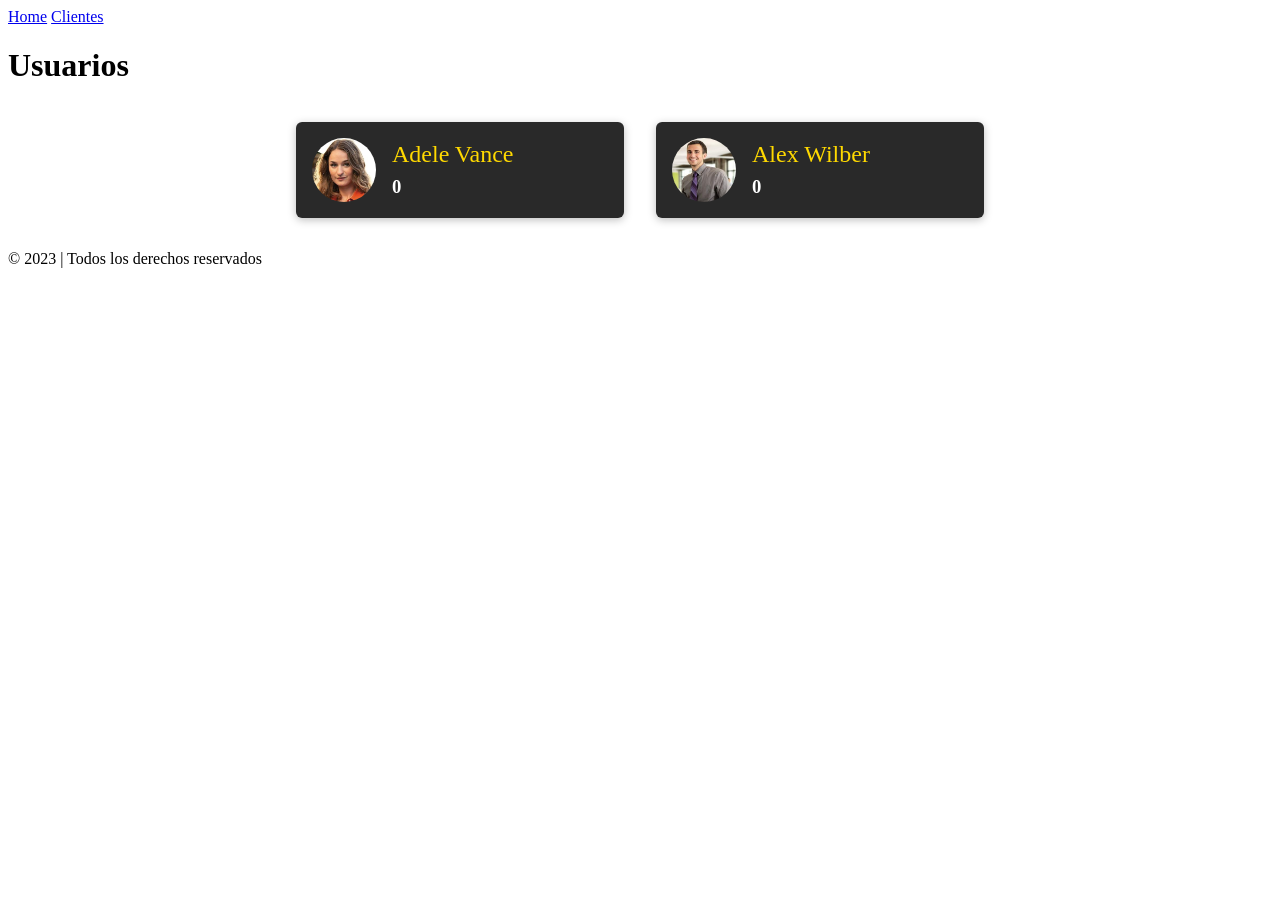
<file: index.html>
<!DOCTYPE html>
<html lang="en">

<head>
    <meta charset="UTF-8">
    <meta name="viewport" content="width=device-width, initial-scale=1.0">
    <title>Document</title>
    <link href="css/styles.css" rel="stylesheet" />
    <script>
        function handlerClick_Card(id) {
            //alert("hice clikc en " + id);
            //DOM Document Object Model del HTML
            let user = document.getElementById(id);
            //para llegar al elemento <h3>0</h3> desde el código. Utilizo el método children del objeto user
            //console.log(user.children[0].children[0].children[1].children[1]);
            //la función children permite navegar dentro de los objetos
            //let contador = user.children[0].children[0].children[1].children[1];
            //para obtener el texto del contador se utiliza el innerText lo parseo para poder operarlo
            let contador = user.querySelector(".user-item__info h3");
            console.log(contador);
            contador.innerText = parseInt(contador.innerText) + 1;

            // TODO 1: usar querySelector en lugar de children
            //let contador = user.querySelector();
            // TODO 2: quiero generar el componente usuario (li) de manera automatica con javascript
            document.createElement("li");
            // TODO 3: Repasar HTML y CSS del tutorial: https://developer.mozilla.org/es/docs/Learn/HTML


        }
    </script>
</head>

<body>
    <header>
        <nav>
            <a href="#">Home</a>
            <a href="#">Clientes</a>
        </nav>
    </header>
    <main>
        <h1>Usuarios</h1>
        <ul class="users-list">
            <li class="user-item" id="1" onclick="handlerClick_Card(1)">
                <div class="card user-item__content">
                    <a href="#">
                        <div class="user-item__image avatar">
                            <img src="/img/Adele Vance.jpg" alt="Adele Vance" />
                        </div>
                        <div class="user-item__info">
                            <h2>Adele Vance</h2>
                            <h3>0</h3>
                        </div>
                    </a>
                </div>
            </li>
            <li class="user-item" id="2" onclick="handlerClick_Card(2)">
                <div class="card user-item__content">
                    <a href="#">
                        <div class="user-item__image avatar">
                            <img src="/img/Alex Wilber.jpg" alt="Alex Wilber" />
                        </div>
                        <div class="user-item__info">
                            <h2>Alex Wilber</h2>
                            <h3>0</h3>
                        </div>
                    </a>
                </div>
            </li>

        </ul>
    </main>
    <footer>
        <p>© 2023 | Todos los derechos reservados</p>
    </footer>
</body>

</html>
</file>
<file: css/styles.css>
.avatar {
    width: 100%;
    height: 100%;
    display: flex;
    justify-content: center;
    align-items: center;
}

.avatar img {
    display: block;
    border-radius: 50%;
    width: 100%;
    height: 100%;
    object-fit: cover;
}

.card {
    position: relative;
    margin: 0;
    box-shadow: 0 2px 8px rgba(0, 0, 0, 0.26);
    border-radius: 6px;
    padding: 1rem;
    overflow: hidden;
    background: white;
}

.user-item {
    margin: 1rem;
    width: calc(45% - 2rem);
    min-width: 17.5rem;
}

.user-item a {
    display: flex;
    align-items: center;
    width: 100%;
    height: 100%;
    text-decoration: none;
    padding: 1rem;
    color: white;
    background: #292929;
}

.user-item a:hover,
.user-item a:active {
    background: #ffd900;
}

.user-item__content {
    padding: 0;
}

.user-item__image {
    width: 4rem;
    height: 4rem;
    margin-right: 1rem;
}

.user-item__info h2 {
    font-size: 1.5rem;
    margin: 0 0 0.5rem 0;
    font-weight: normal;
    color: #ffd900;
}

.user-item:hover h2,
.user-item:active h2,
.user-item:hover h3,
.user-item:active h3 {
    color: #292929;
}

.user-item__info h3 {
    margin: 0;
}

.users-list {
    list-style: none;
    margin: 0 auto;
    padding: 0;
    width: 90%;
    max-width: 50rem;
    display: flex;
    justify-content: center;
    flex-wrap: wrap;
}
</file>
